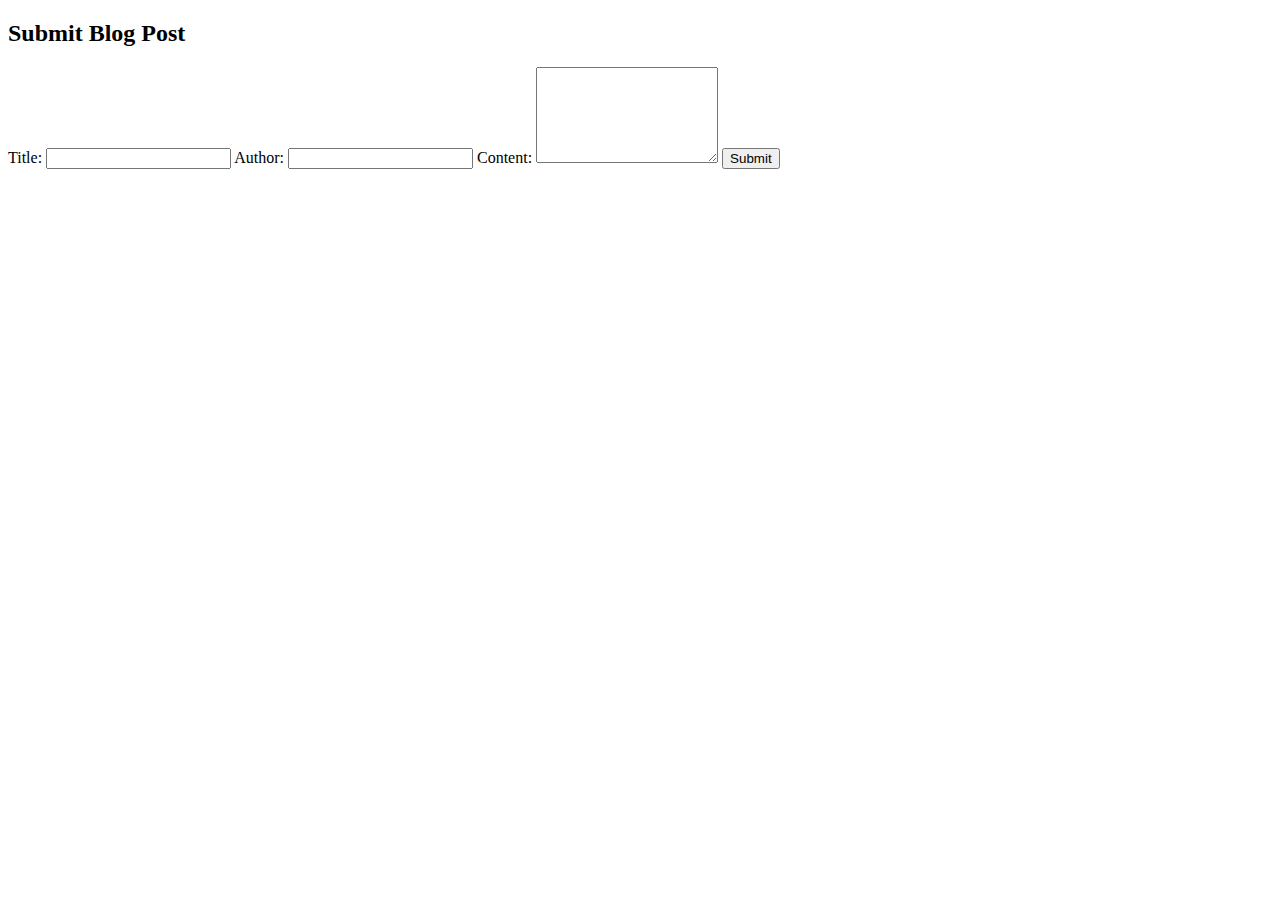
<file: Blog Submisssion Form.html>
<!DOCTYPE html>
<html lang="en">
<head>
    <meta charset="UTF-8">
    <meta name="viewport" content="width=device-width, initial-scale=1.0">
    <title>Submit Blog Post</title>
    
</head>
<body>
    <h2>Submit Blog Post</h2>
    <form action="/submit-blog-post" method="post">
        <label for="title">Title:</label>
        <input type="text" id="title" name="title" required>
        
        <label for="author">Author:</label>
        <input type="text" id="author" name="author" required>
        
        <label for="content">Content:</label>
        <textarea id="content" name="content" rows="6" required></textarea>
        
        <input type="submit" value="Submit">
    </form>
</body>
</html>
</file>
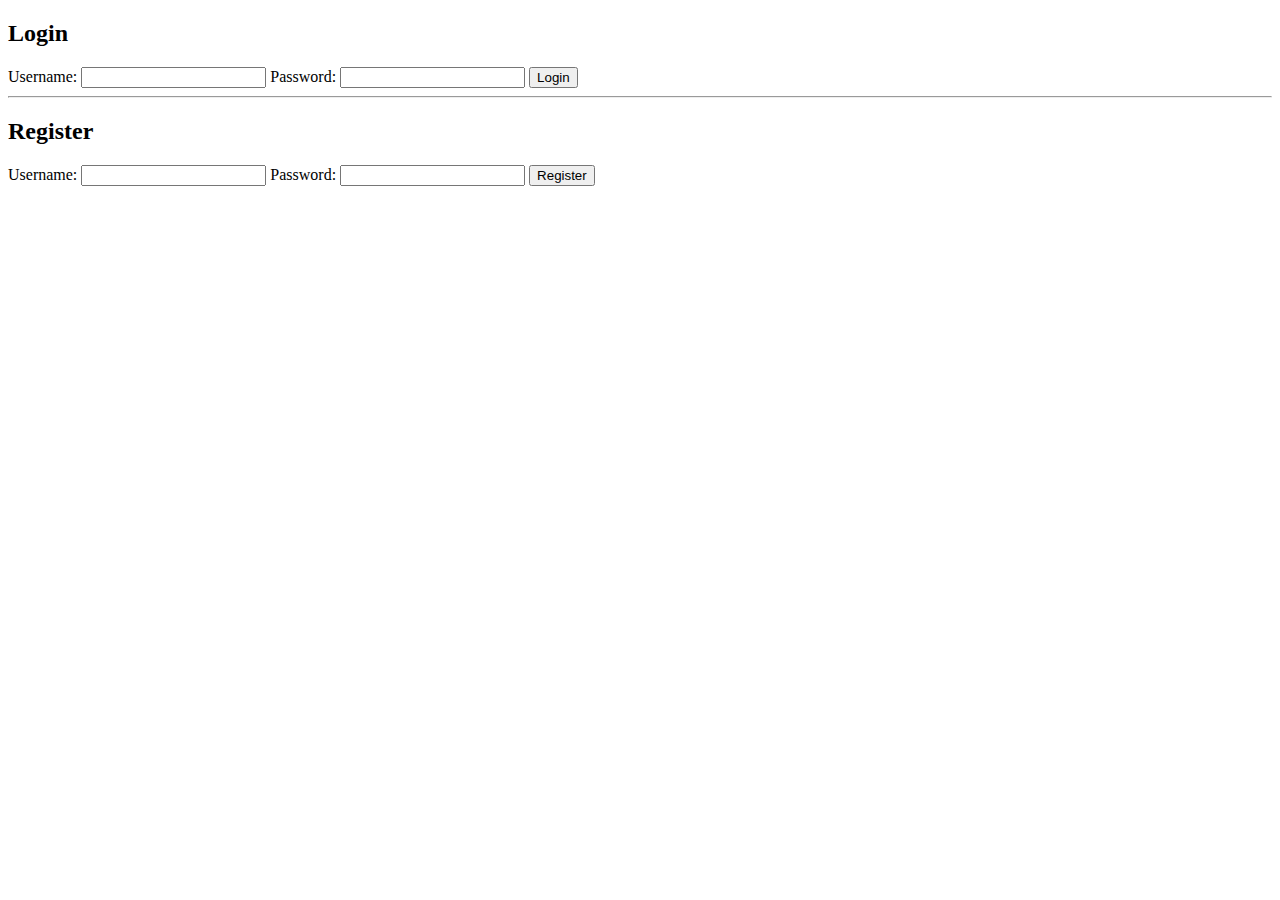
<file: User Authentication.html>
<!DOCTYPE html>
<html lang="en">
<head>
    <meta charset="UTF-8">
    <meta name="viewport" content="width=device-width, initial-scale=1.0">
    <title>User Authentication</title>
    <link rel="stylesheet" href="styles.css">
</head>
<body>
    <div class="container">
        <h2>Login</h2>
        <form action="login.php" method="post">
            <label for="username">Username:</label>
            <input type="text" id="username" name="username" required>

            <label for="password">Password:</label>
            <input type="password" id="password" name="password" required>

            <button type="submit">Login</button>
        </form>

        <hr>

        <h2>Register</h2>
        <form action="register.php" method="post">
            <label for="reg_username">Username:</label>
            <input type="text" id="reg_username" name="reg_username" required>

            <label for="reg_password">Password:</label>
            <input type="password" id="reg_password" name="reg_password" required>

            <button type="submit">Register</button>
        </form>
    </div>
</body>
</html>
</file>
<file: styles.css>
<stles.css>
'body{
    font-family:Arial,sans-serif;
    margin:0;
    padding:0;
    background-color:#f4f4f4;
}
header,footer{
    background-color: brown;
    color: rgb(255, 228, 196);
    text-align: center;
    padding: 0cap;
}
nav{
    margin: 0cap;
    padding: 0cap;
    background-color: beige;
    text-align: center;
}
nav a{
    color: rgb(64, 31, 231);
    display: inline-block;
    padding:0cap;
    text text-decoration: width: height: position: display: ;;;;

}
nav a:hover{
 
    background-color: blueviolet;
}
container{
    padding: 20px;
    margin:20px;
    background-color: aliceblue;
    border: radius 8xp;
    box-shadow:0 0 10px rgba(0,0,0,0.1) ;
}
.gallery{
    padding:20px ;
    margin-inline-start: 10px;
    background-color: blueviolet;
    text-align: justify;
}
.one{
    padding-top: 6px;
    background-color: rgb(227, 16, 16);
    text-align: left;
    margin-top: 10xp;
}
</file>
